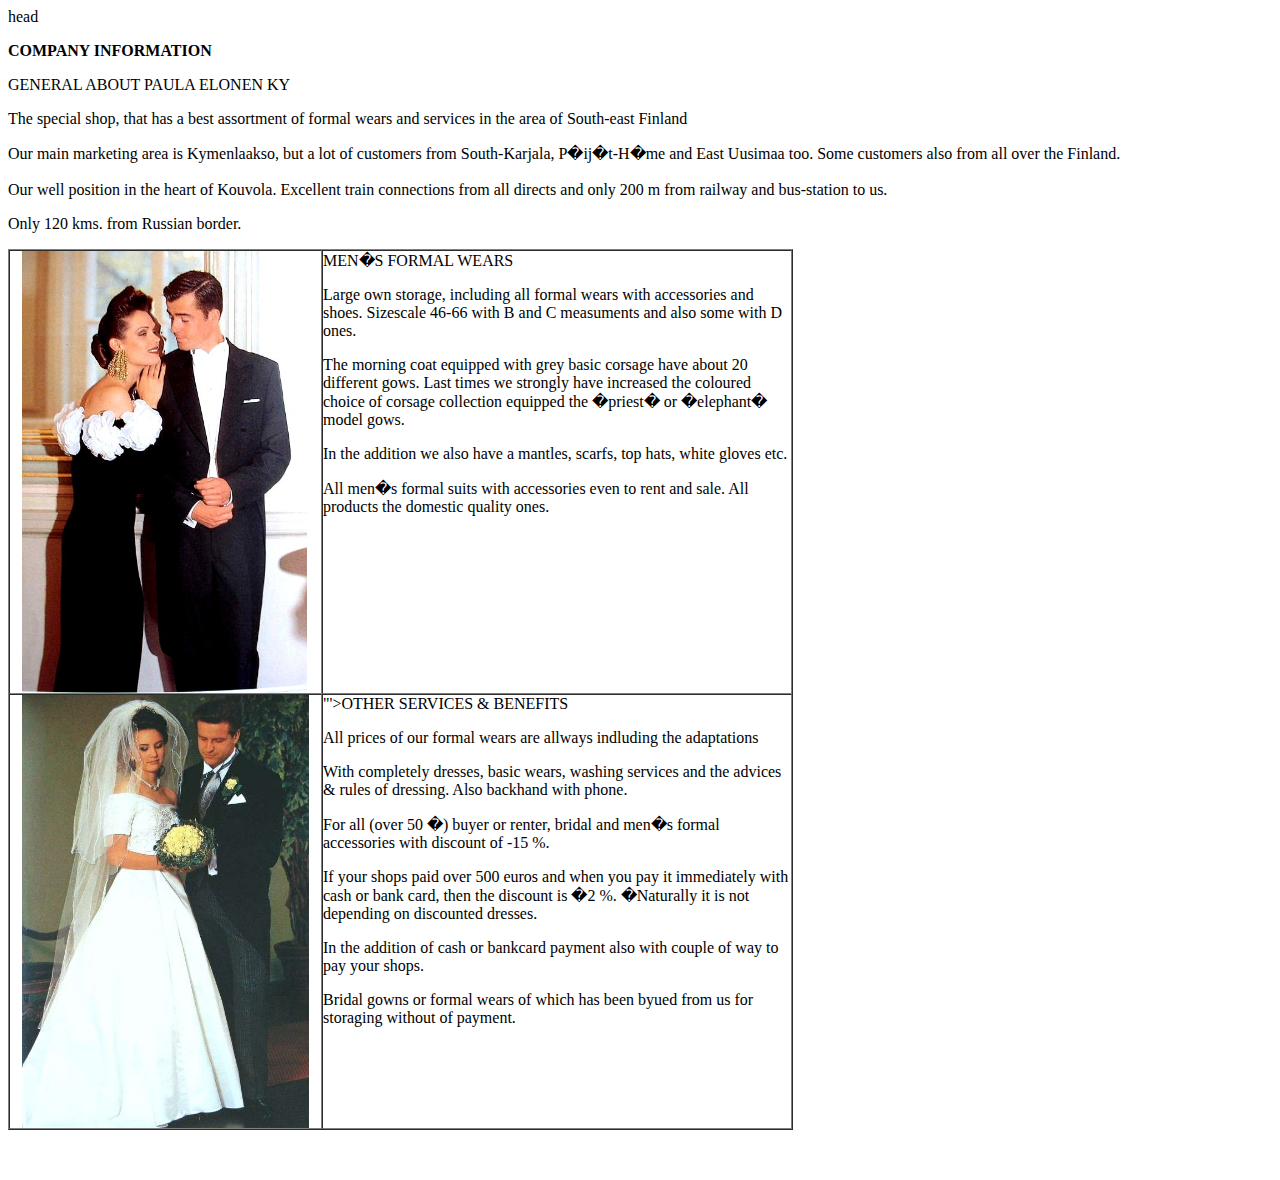
<file: public_html/original.html>
<html>

head

<TITLE>Costume Hire Paula Elonen Ky's company information</TITLE>

<meta Name="Author" Content="Markku Elonen, 13.2.2004">
<meta Name="Description" Content="Our company information with english language.  Well, warmheart, professional and kind service.  Good price & quality relationship.">
</head>

<body lang=FI>

<div>
<p><b>COMPANY INFORMATION</b>

<p>GENERAL ABOUT PAULA ELONEN KY

<p>The special shop, that has a best assortment of formal wears and services in the area of South-east Finland

<p>Our main marketing area is Kymenlaakso, but a lot of customers from South-Karjala, P�ij�t-H�me and East Uusimaa too. Some customers also from all over the Finland.
<br>
<br>
Our well position in the heart of Kouvola. Excellent train connections from all directs and only 200 m from railway and bus-station to us.</p>

<p>Only 120 kms. from Russian border.</p>

<table border=1 cellspacing=0 cellpadding=0>
 <tr>
  <td width=251 valign=top>
    <img width=285 height=442
  src="images/turofrakki.jpg" align=left hspace=12</p>
  </td>
  <td width=468 valign=top 
MS"'>MEN�S FORMAL WEARS</p>
  
  <p>Large own storage, including all formal wears with accessories and shoes. Sizescale 46-66 with B and C measuments and also some with D ones.</p>
  
  <p>The morning coat equipped with grey basic corsage have about 20 different gows. Last times we strongly have increased the coloured choice of corsage collection equipped the �priest� or �elephant�  model gows. 
  
  <p>In the addition we also have a mantles, scarfs, top hats, white gloves etc. </p>
  
  <p>All men�s formal suits  with accessories even to rent and sale. All products the domestic quality ones.
  </td>
 </tr>
 <tr>
  <td width=251 valign=top '>
   <img width=287 height=433 src="images/turosaketti.jpg" align=left hspace=12 </p>
  </td>
  <td width=468 valign=top>
  "'>OTHER SERVICES &amp; BENEFITS </p>
  
  <p>All prices of our formal wears are allways indluding the adaptations </p>
  
  <p>With completely dresses, basic wears, washing services and the advices &amp; rules of dressing. Also backhand with phone.</p>

  <p>For all (over 50 �)
  buyer or renter, bridal and men�s formal accessories with discount of -15 %.</p>
  
  <p>If your shops paid over 500 euros and when you pay it immediately with cash
  or bank card, then the discount is �2 %. <span style="mso-spacerun:
  yes">�</span>Naturally it is not depending on discounted dresses.</p>
  
  <p>In the addition of cash or bankcard payment also with couple of way to pay your shops.</p>
  
  <p>Bridal gowns or formal wears of which has been byued from us for storaging without of payment. 
  </td>
 </tr>
</table>

<p>&nbsp;</p>

</div>

</body>

</html>
</file>
